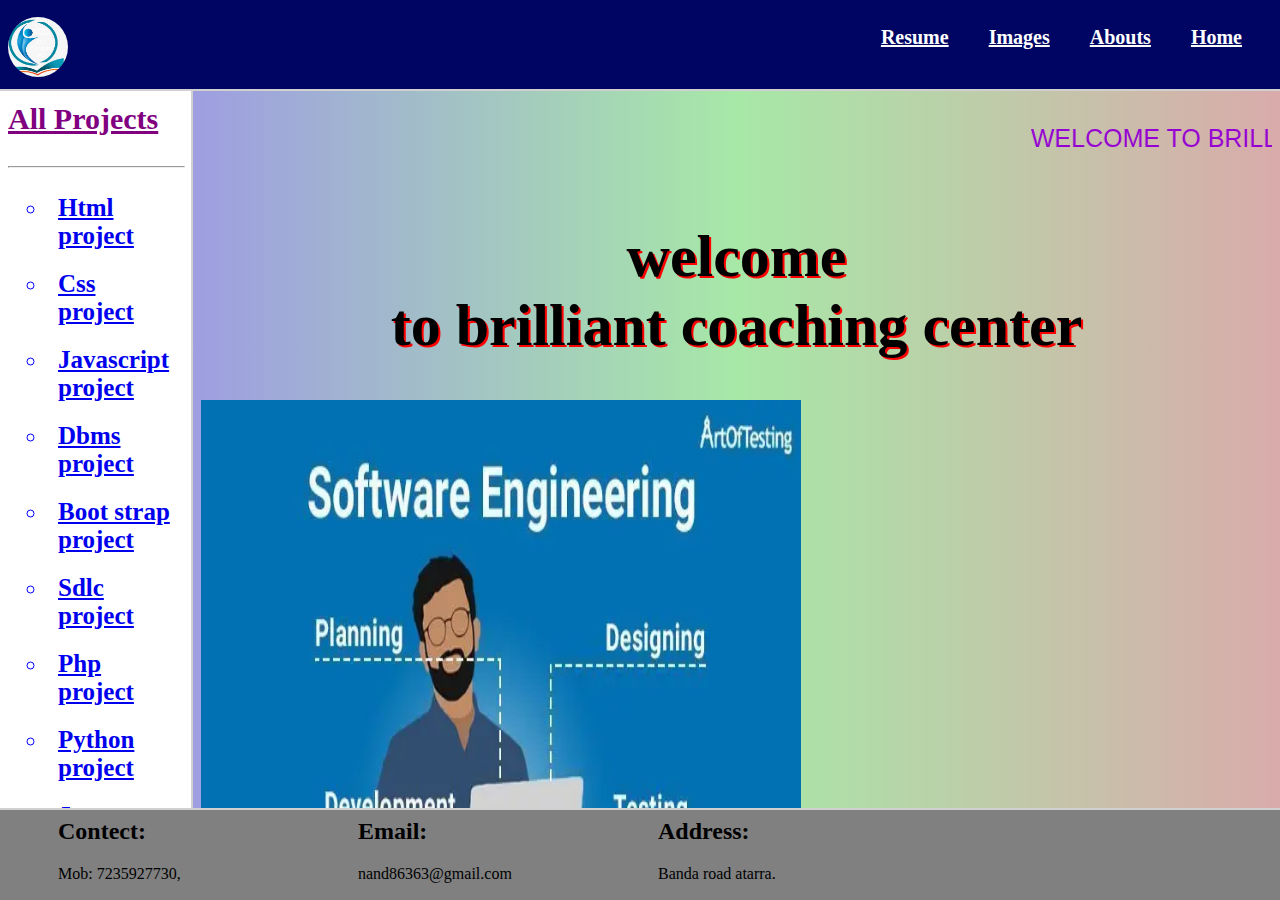
<file: website1/index.html>
<!DOCTYPE html>
<html lang="en">
<head>
    <meta charset="UTF-8">
    <meta http-equiv="X-UA-Compatible" content="IE=edge">
    <meta name="viewport" content="width=device-width, initial-scale=1.0">
    <title>Document</title>
    <frameset rows = "10%,80%,10%" border="2" >
        <frame name = "header" src = "./html/head.html" noresize />
        <frameset cols="15%,85%" >

        <frame name = "left" src = "./html/page1.html"  noresize/>
        <frame name = "center" src = "./html/page2.html"  noresize/>
    </frameset>
    <frame name = "footer" src = "./html/footer.html" noresize/>
 </frameset>
<body>
    <header>header</header>
    <h1>hhsfjasdhfklashkfgasgfjkasgilufguoas </h1>
</body>
</html>
</file>
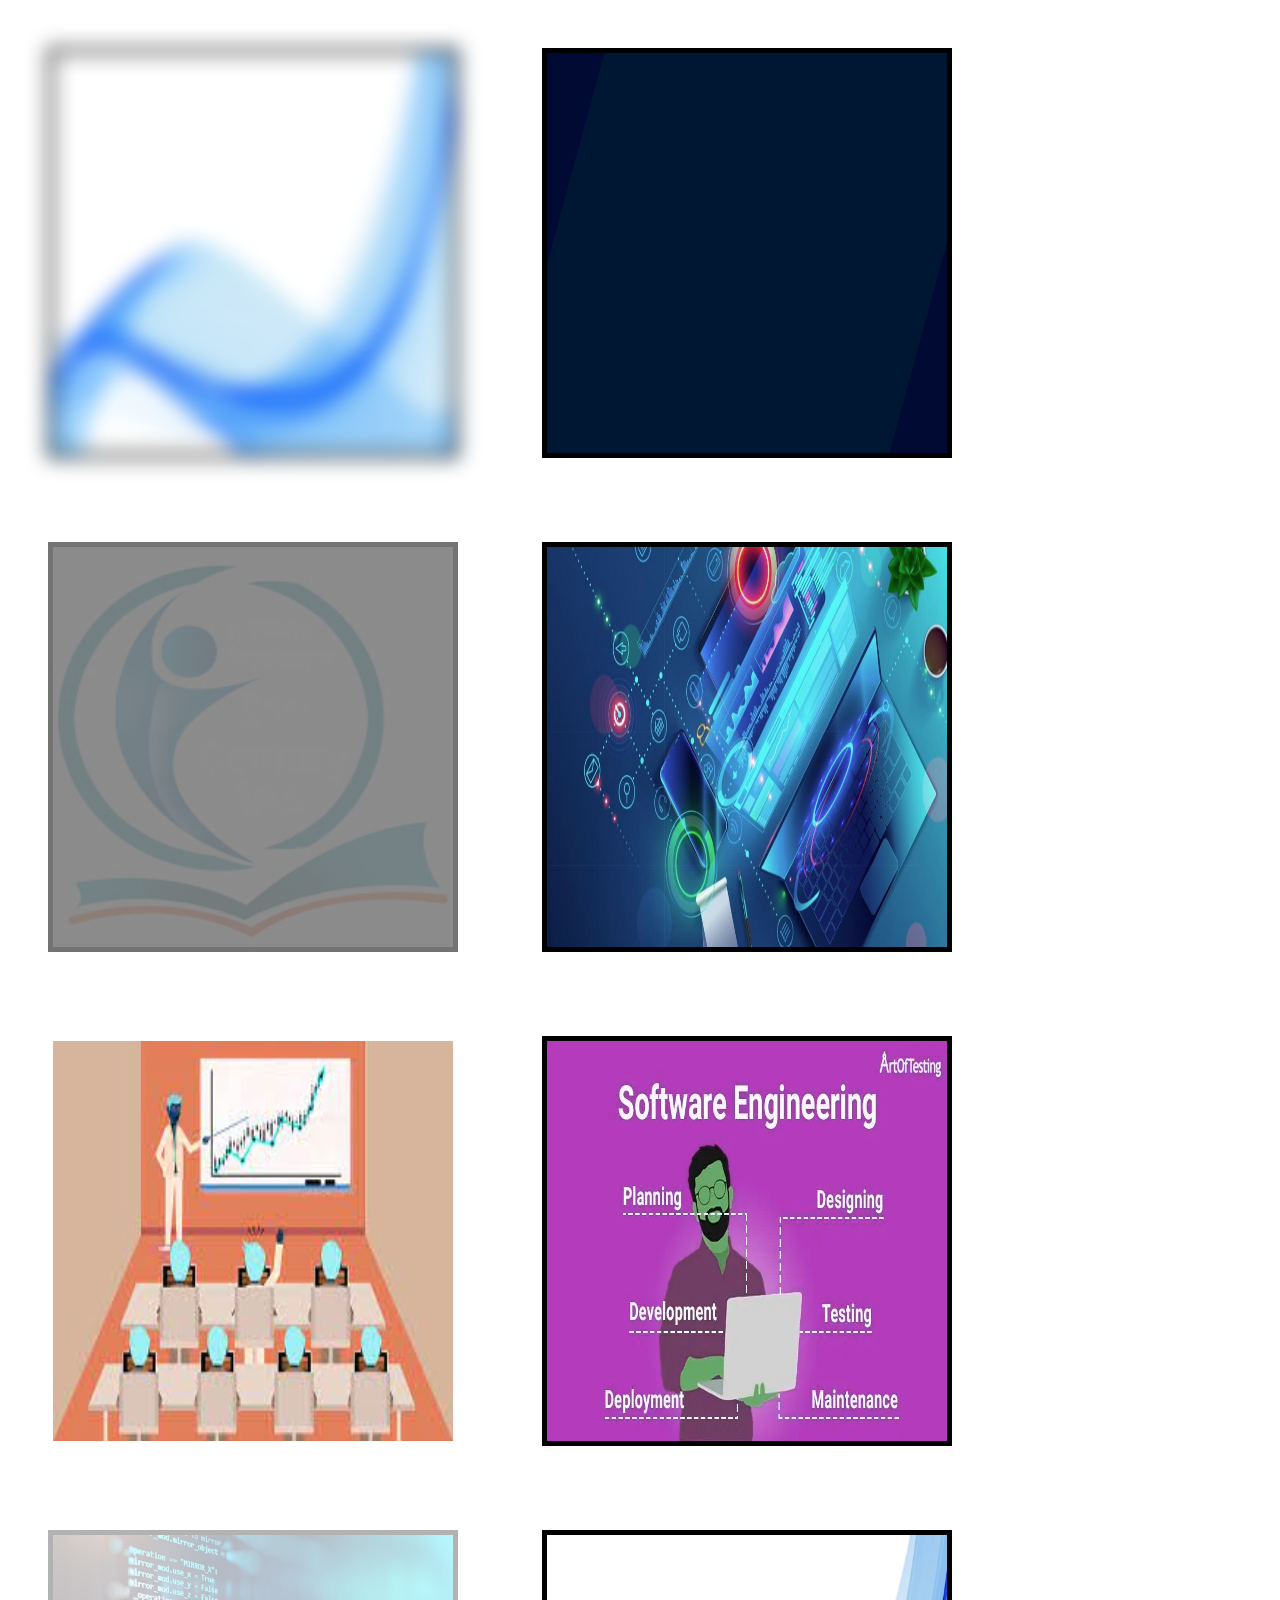
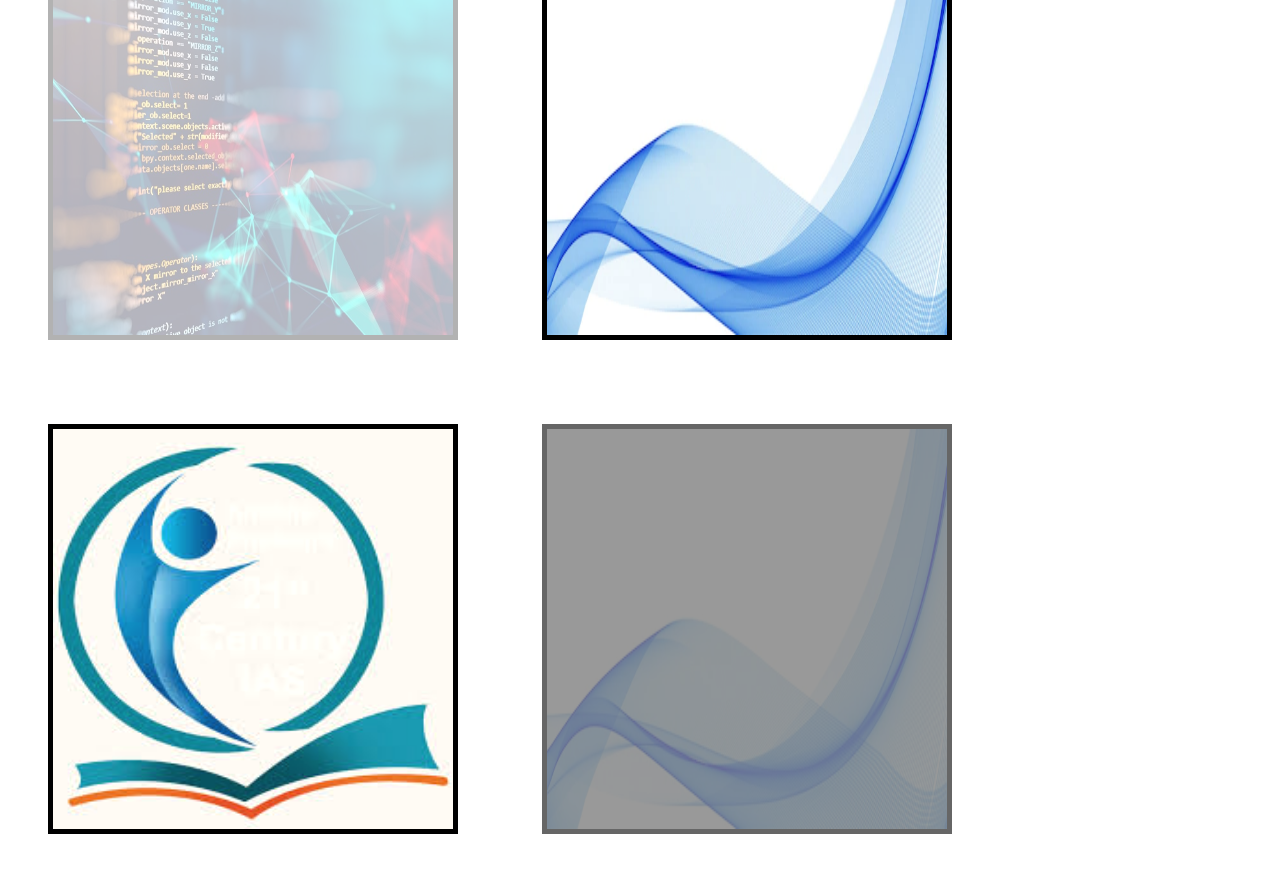
<file: website1/back.html>
<!DOCTYPE html>
<html lang="en">
<head>
    <meta charset="UTF-8">
    <meta http-equiv="X-UA-Compatible" content="IE=edge">
    <meta name="viewport" content="width=device-width, initial-scale=1.0">
    <title>Document</title>

    <style>
        /* body{background-image: url(./images/page4.jpg),url(./images/page4.jpg),url(./images/page4.jpg),url(./images/page4.jpg),url(./images/page4.jpg),url(./images/page4.jpg);
            background-repeat: repeat-x,repeat-y,repeat-y,repeat-x,repeat-y,repeat-x;
             background-size: 120px;
             
            background-attachment: fixed;
          background-position: left top,left top,right bottom,left bottom,top center,left center;} */
          /* div{width: 400px;
                height: 400px;
              border: 2px solid orange;
            padding: 20px;
            margin: 20px;
            float: left;}
   #one{border: hidden 10px green ;
         }

   #tow{border: double 10px red;}
   #three{border:dashed 10px blue ;}
   #four{border:medium 10px pink;}
   #five{border: outset 10px gray ;}
   #six{border:  inside 10px purple;}
   #seven{border: dotted 10px pink ;}
   #eight{border: groove 10px yellow;}
   #nin{border: ridge 10px yellowgreen;} */
/* .shad{width: 70%;
      height: 300px;
      box-shadow: 10px 10px 16px blue,20px 20px 16px green,30px 30px 16px red;
       border: 20px solid;} */

       img{width:400px;
       height:400px;
      
       margin: 40px;
       border:5px solid;}

       #one{filter: blur(10px);}
       #tow{filter: brightness(20%)}
       #three{filter: contrast(10%);}
       #four{filter:grayscale(15%);}
       #five{filter: invert(100%);}
       #six{filter: hue-rotate(90deg);}
       #seven{filter: opacity(30%);}
       #eight{filter: saturate(80%);}
       #nine{filter: sepia(10%);}
       #ten{filter: contrast(20%);}
    </style>
</head>
<body>
  <!-- <div class="main"></div>  
  <div id="one"></div>
  <div id="tow"></div>
  <div id="three"></div>
  <div id="four"></div>
  <div id="five"></div>
  <div id="six"></div>
  <div id="seven"></div>
  <div id="eight"></div>
  <div id="nin"></div>
<br> -->


<!-- <div class="shad"></div> -->

<img src=".//images/head.jpg"  id="one">
<img src="./images/head1.jpg" id="tow">
<img src="./images/logo.jpg" id="three">
<img src="./images/pag2.jpg" id="four">
<img src="./images/page1.jpg" id="five">
<img src="./images/page3.jpg" id="six">
<img src="./images/page4.jpg" id="seven">
<img src="./images/head.jpg" id="eight">
<img src="./images/logo.jpg" id="nine">
<img src=".//images/head.jpg" id="ten">
</body>
</html>
</file>
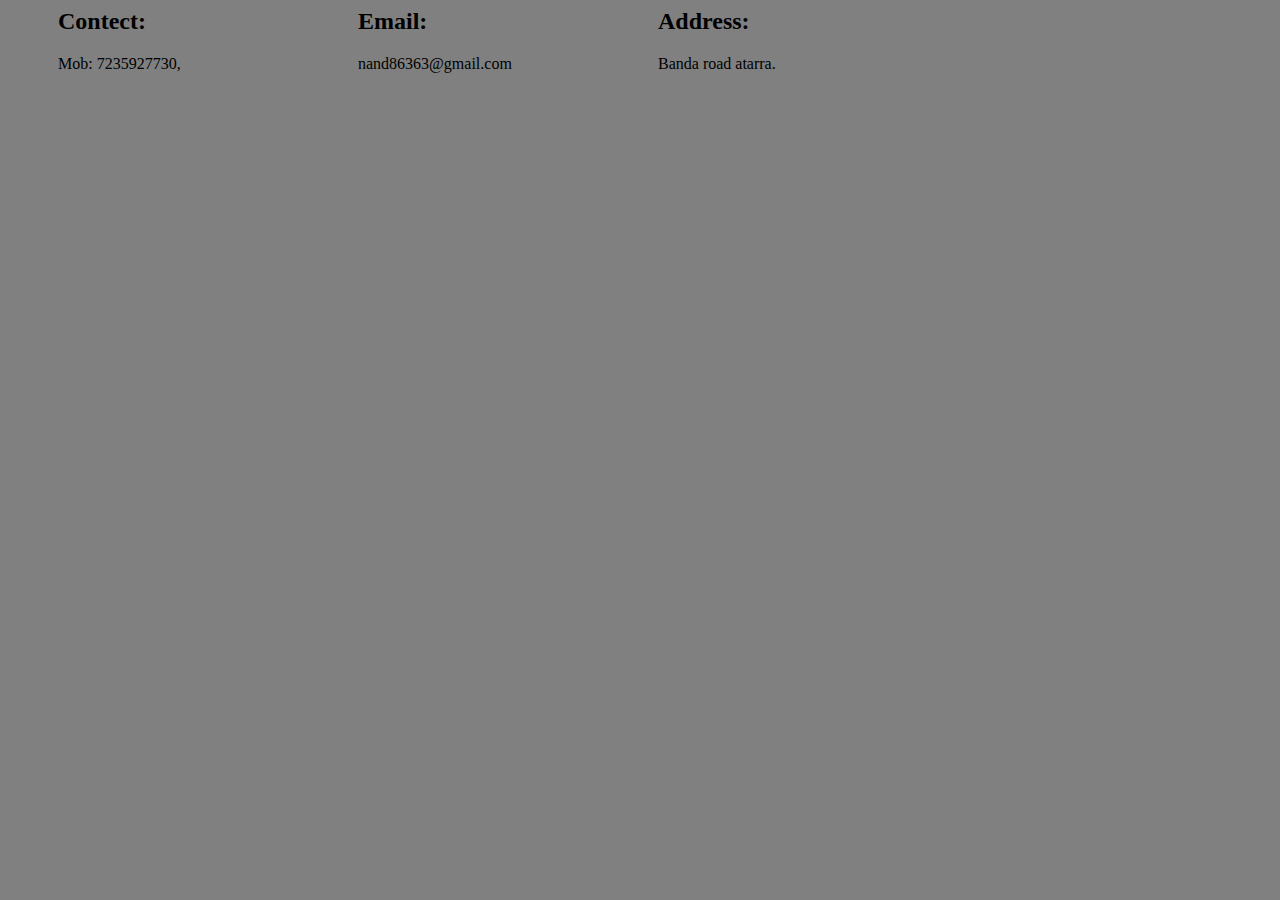
<file: website1/html/footer.html>
<!DOCTYPE html>
<html lang="en">
<head>
    <meta charset="UTF-8">
    <meta http-equiv="X-UA-Compatible" content="IE=edge">
    <meta name="viewport" content="width=device-width, initial-scale=1.0">
    <title>Document</title>
    <link href="../css/footer.css" rel="stylesheet">
    <style>
    
    </style>
</head>
<body>
    <div class="main">
    <div class="one">
 <h2>Contect:</h2>
 Mob: 7235927730,
</div>

<div class="one">
    <h2>Email:</h2>
    nand86363@gmail.com
   </div>


   <div class="one">
    <h2>Address:</h2>
   Banda road atarra.
   </div>

</div>
</body>
</html>
</file>
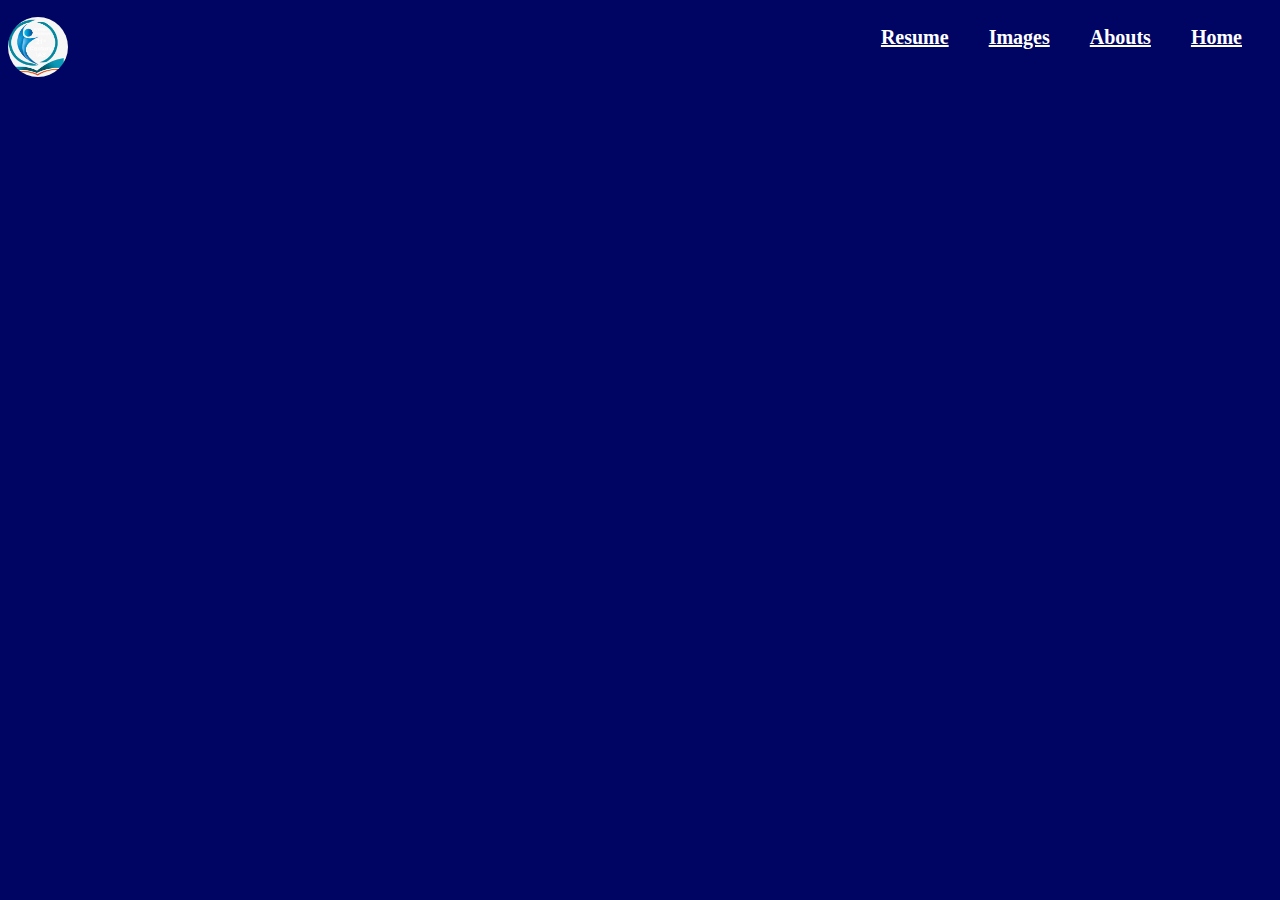
<file: website1/html/head.html>
<!DOCTYPE html>
<html lang="en">
<head>
    <meta charset="UTF-8">
    <meta http-equiv="X-UA-Compatible" content="IE=edge">
    <meta name="viewport" content="width=device-width, initial-scale=1.0">
    <title>Document</title>
    <link href="../css/head.css" rel="stylesheet">
</head>
<body>
    <header>
        <div class="main">
    <div class="im"><img src="../images/logo.jpg"></div>
    <div class="list">
        <ul>
            <li><a href="#aa">Home</a></li>
            <li><a href="#aa">Abouts</a></li>
            <li><a href="#aa">Images</a></li>
            <li><a href="#aa">Resume</a></li>
        </ul>
    </div>
</div>
    </header>
</body>
</html>
</file>
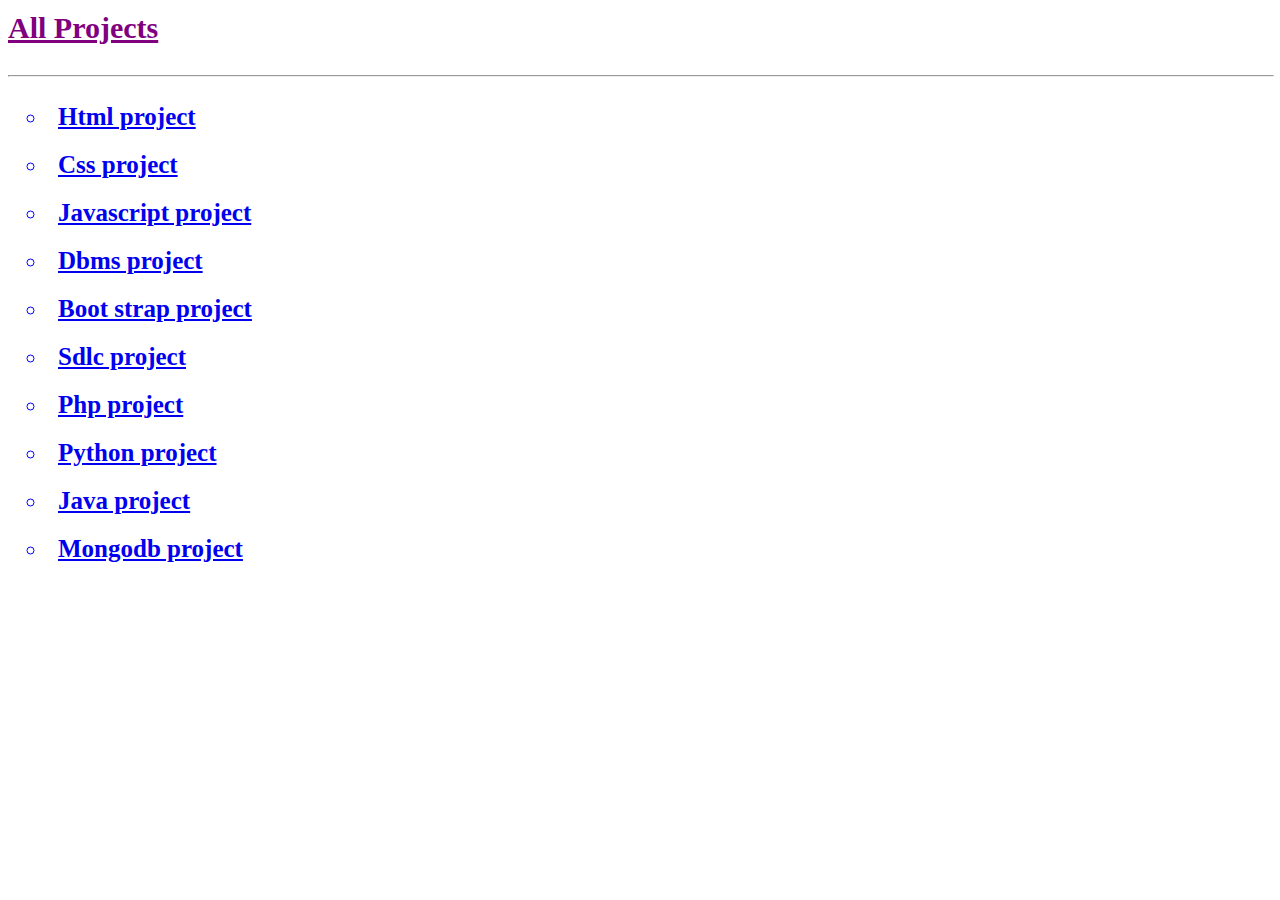
<file: website1/html/page1.html>
<!DOCTYPE html>
<html lang="en">
<head>
    <meta charset="UTF-8">
    <meta http-equiv="X-UA-Compatible" content="IE=edge">
    <meta name="viewport" content="width=device-width, initial-scale=1.0">
    <title>Document</title>
    <link href="../css/page1.css" rel="stylesheet">
<body>
    <div class="project"><p>All Projects</p>
        <hr width="100%">
        <ul type="circle">
            <li><a href="https://en.wikipedia.org/wiki/HTML" target="center"> Html project</a></li>
            <li> <a href="#">Css project</a></li>
            <li><a href="#"> Javascript project</a></li>
            <li><a href="#"> Dbms project</a></li>
            <li><a href="#"> Boot strap project</a></li>
            <li><a href="#">Sdlc project</a> </li>
            <li><a href="#"> Php project</a></li>
            <li><a href="#"> Python project</a></li>
            <li><a href="#">Java project</a> </li>
            <li> <a href="#">Mongodb project</a></li>
        </ul>
    </div>
</body>
</html>
</file>
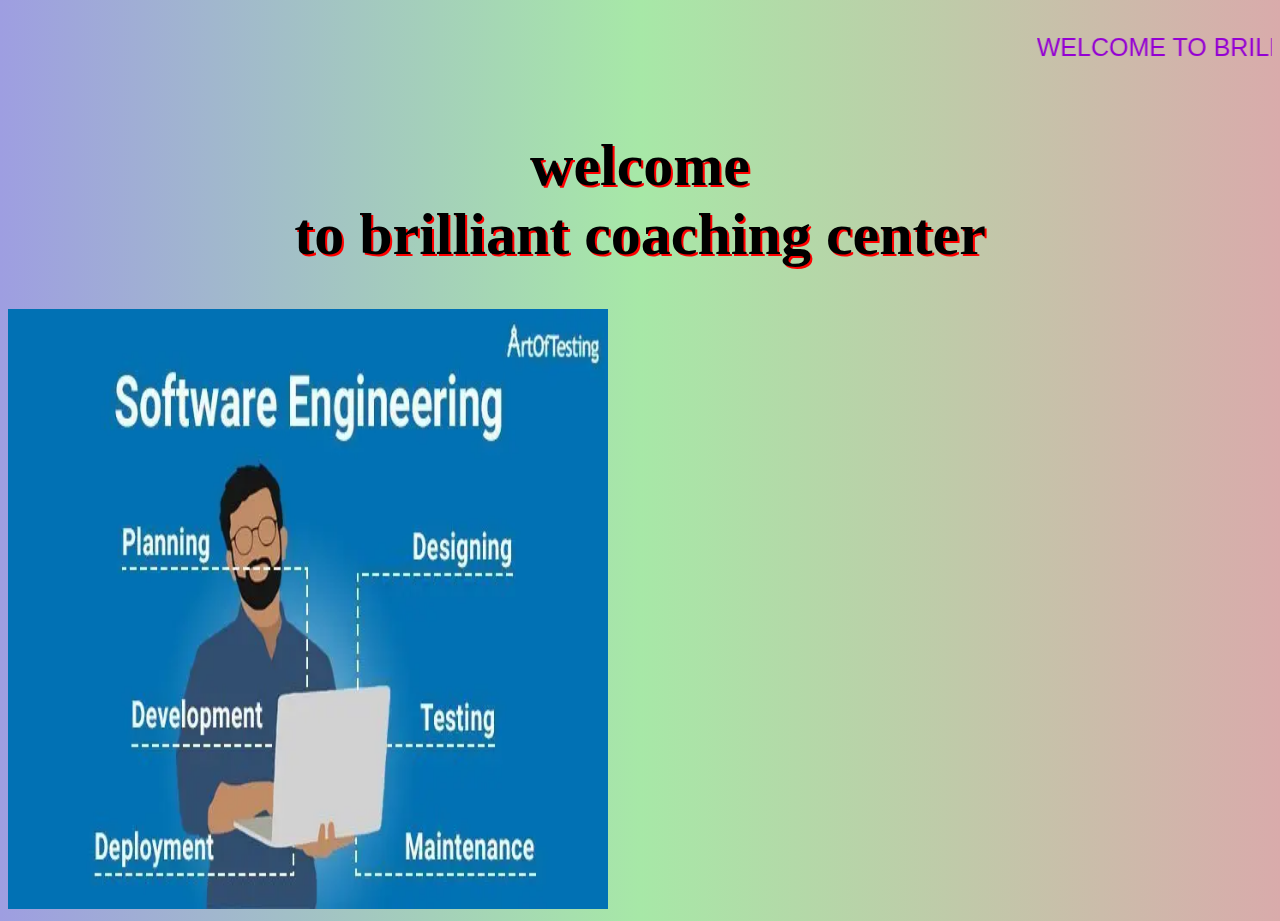
<file: website1/html/page2.html>
<!DOCTYPE html>
<html lang="en">
<head>
    <meta charset="UTF-8">
    <meta http-equiv="X-UA-Compatible" content="IE=edge">
    <meta name="viewport" content="width=device-width, initial-scale=1.0">
    <title>Document</title>
    <link href="../css/page2.css" rel="stylesheet">
</head>
<body>
    <marquee scrollamount="30"  behavior="alternat"><p>WELCOME TO BRILLIAT COACHING CENTER</p></marquee>
    <h1> welcome <br>
        to brilliant coaching center</h1>

      <img src="../images/page3.jpg">

</body>
</html>
</file>
<file: website1/css/footer.css>
body{background-color: grey;}
.main{width: 100%;
       height: 10px;
      margin-top: -70px;}


.one{width: 200px;
    height: 60px;
padding: 20px;
   margin: 30px;
float: left;}
</file>
<file: website1/css/head.css>
body{background-color: rgba(0,5,100,60);}

.im img{height: 60px;
 width: 60px;
 border-radius: 50%;
float: left;
margin-top: 1px;}


.list ul li{
display:inline-block;
float: right;
 padding: 10px;
font-weight: bold;
font-size: 20px;
margin-right: 20px;

 }
 a{color: white;}
</file>
<file: website1/css/page1.css>
.project{width: 100%;
    height: 700px;
  
  margin-top: -27px;
float: left;}

p{ font-size: 30px;
color: purple;
text-decoration: underline;
font-weight: bold;
}


.project ul li{padding: 10px;
          color: blue;
          font-size: 25px;
          
           font-weight: bold;
           
           }
</file>
<file: website1/css/page2.css>
h1{text-align: center;
    text-shadow: 2px 2px #ff0000;
font-size: 60px;}

   body{background-image: linear-gradient( to left, rgb(217, 171, 171),rgb(167, 232, 167),rgb(158, 158, 225));
}

P{width: 100%;
 
  color: darkviolet;
font-size: 25px;
  font-family:'Lucida Sans', 'Lucida Sans Regular', 'Lucida Grande', 'Lucida Sans Unicode', Geneva, Verdana, sans-serif;}

   img{width: 600px;
     height: 600px;}
</file>
